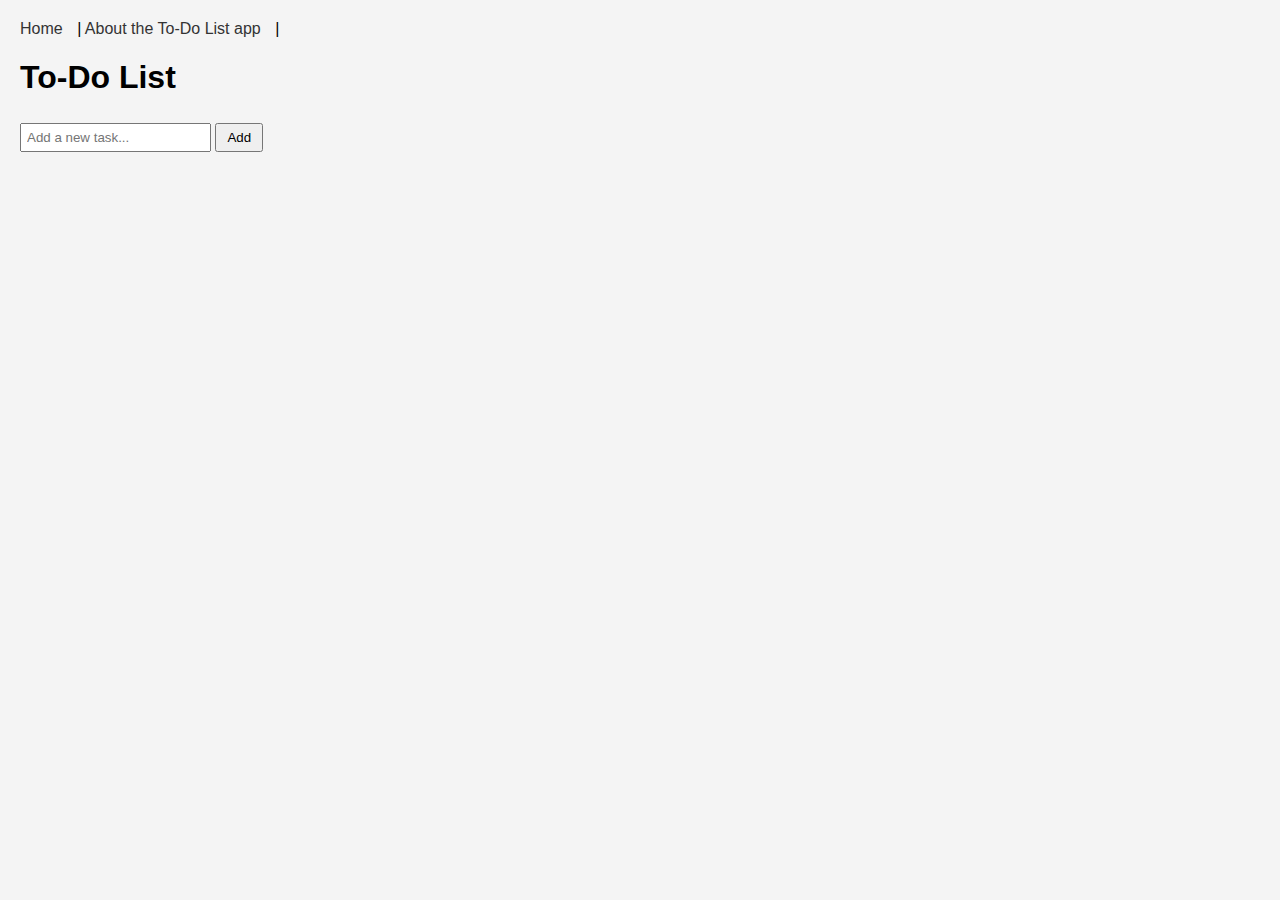
<file: index.html>
<!DOCTYPE html>
<html lang="en">
<head>
  <meta charset="UTF-8" />
  <meta name="viewport" content="width=device-width, initial-scale=1.0" />
  <title>Simple To-Do List</title>
  <link rel="stylesheet" href="style.css" />
</head>
<body>
  <nav>
    <a href="index.html">Home</a> | 
    <a href="about.html">About the To-Do List app</a> | 
  </nav>
  <h1>To-Do List</h1>
  <input type="text" id="taskInput" placeholder="Add a new task..." />
  <button onclick="addTask()">Add</button>
  <ul id="taskList"></ul>

  <script>
    function addTask() {
      const input = document.getElementById('taskInput');
      const task = input.value.trim();
      if (task !== "") {
        const li = document.createElement('li');
        li.textContent = task;
        li.onclick = () => li.remove(); // remove task on click
        document.getElementById('taskList').appendChild(li);
        input.value = '';
      }
    }
  </script>
</body>
</html>
</file>
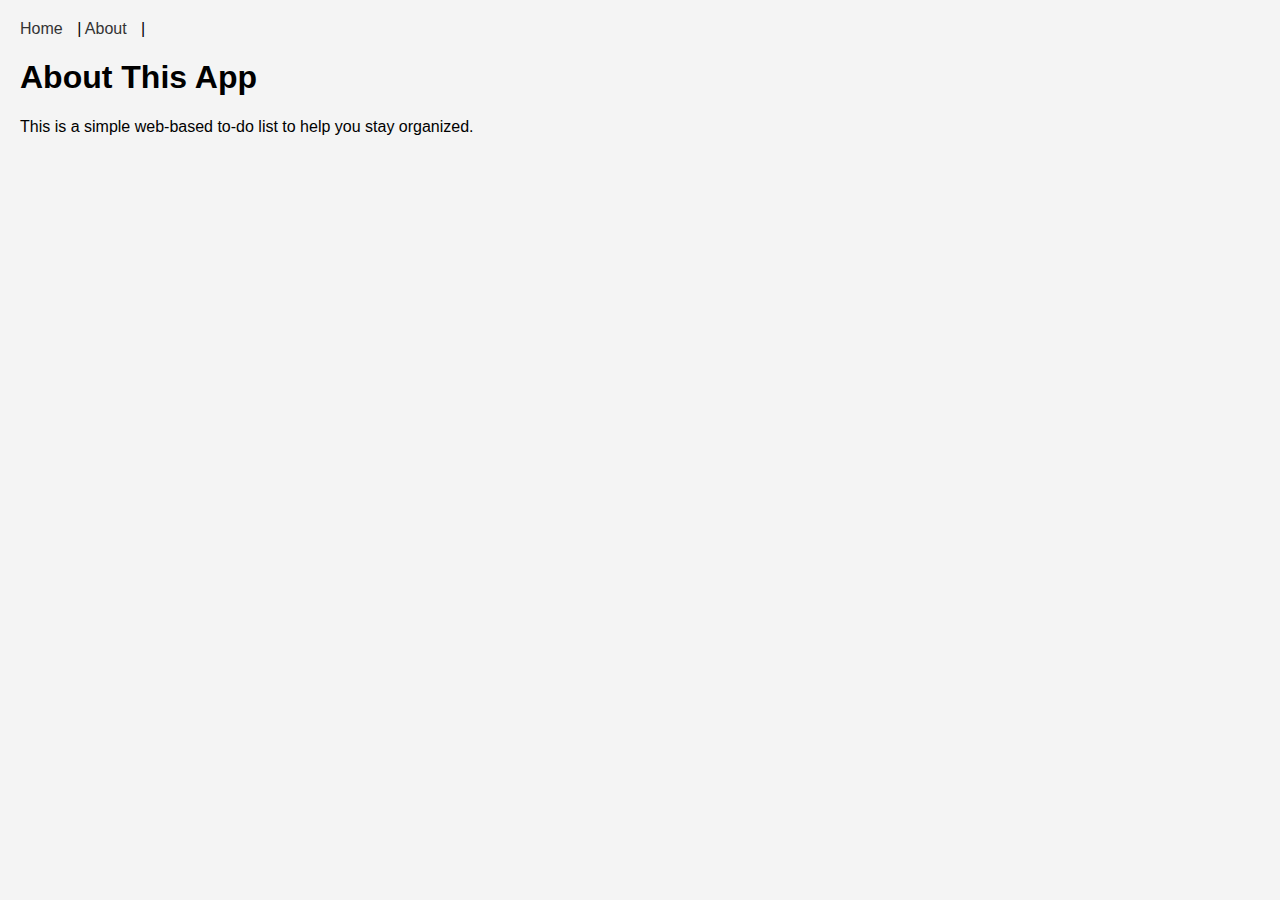
<file: about.html>
<!DOCTYPE html>
<html lang="en">
<head>
  <meta charset="UTF-8" />
  <title>About</title>
  <link rel="stylesheet" href="style.css" />
</head>
<body>
  <nav>
    <a href="index.html">Home</a> | 
    <a href="about.html">About</a> | 
  </nav>
  <h1>About This App</h1>
  <p>This is a simple web-based to-do list to help you stay organized.</p>
</body>
</html>
</file>
<file: style.css>
body {
  font-family: Arial, sans-serif;
  margin: 20px;
  background: #f4f4f4;
}
nav a {
  margin-right: 10px;
  text-decoration: none;
  color: #333;
}
input, textarea {
  margin: 5px 0;
  padding: 5px;
}
button {
  padding: 5px 10px;
}
ul {
  list-style: none;
  padding: 0;
}
li {
  background: #fff;
  margin: 5px 0;
  padding: 10px;
  cursor: pointer;
}
</file>
